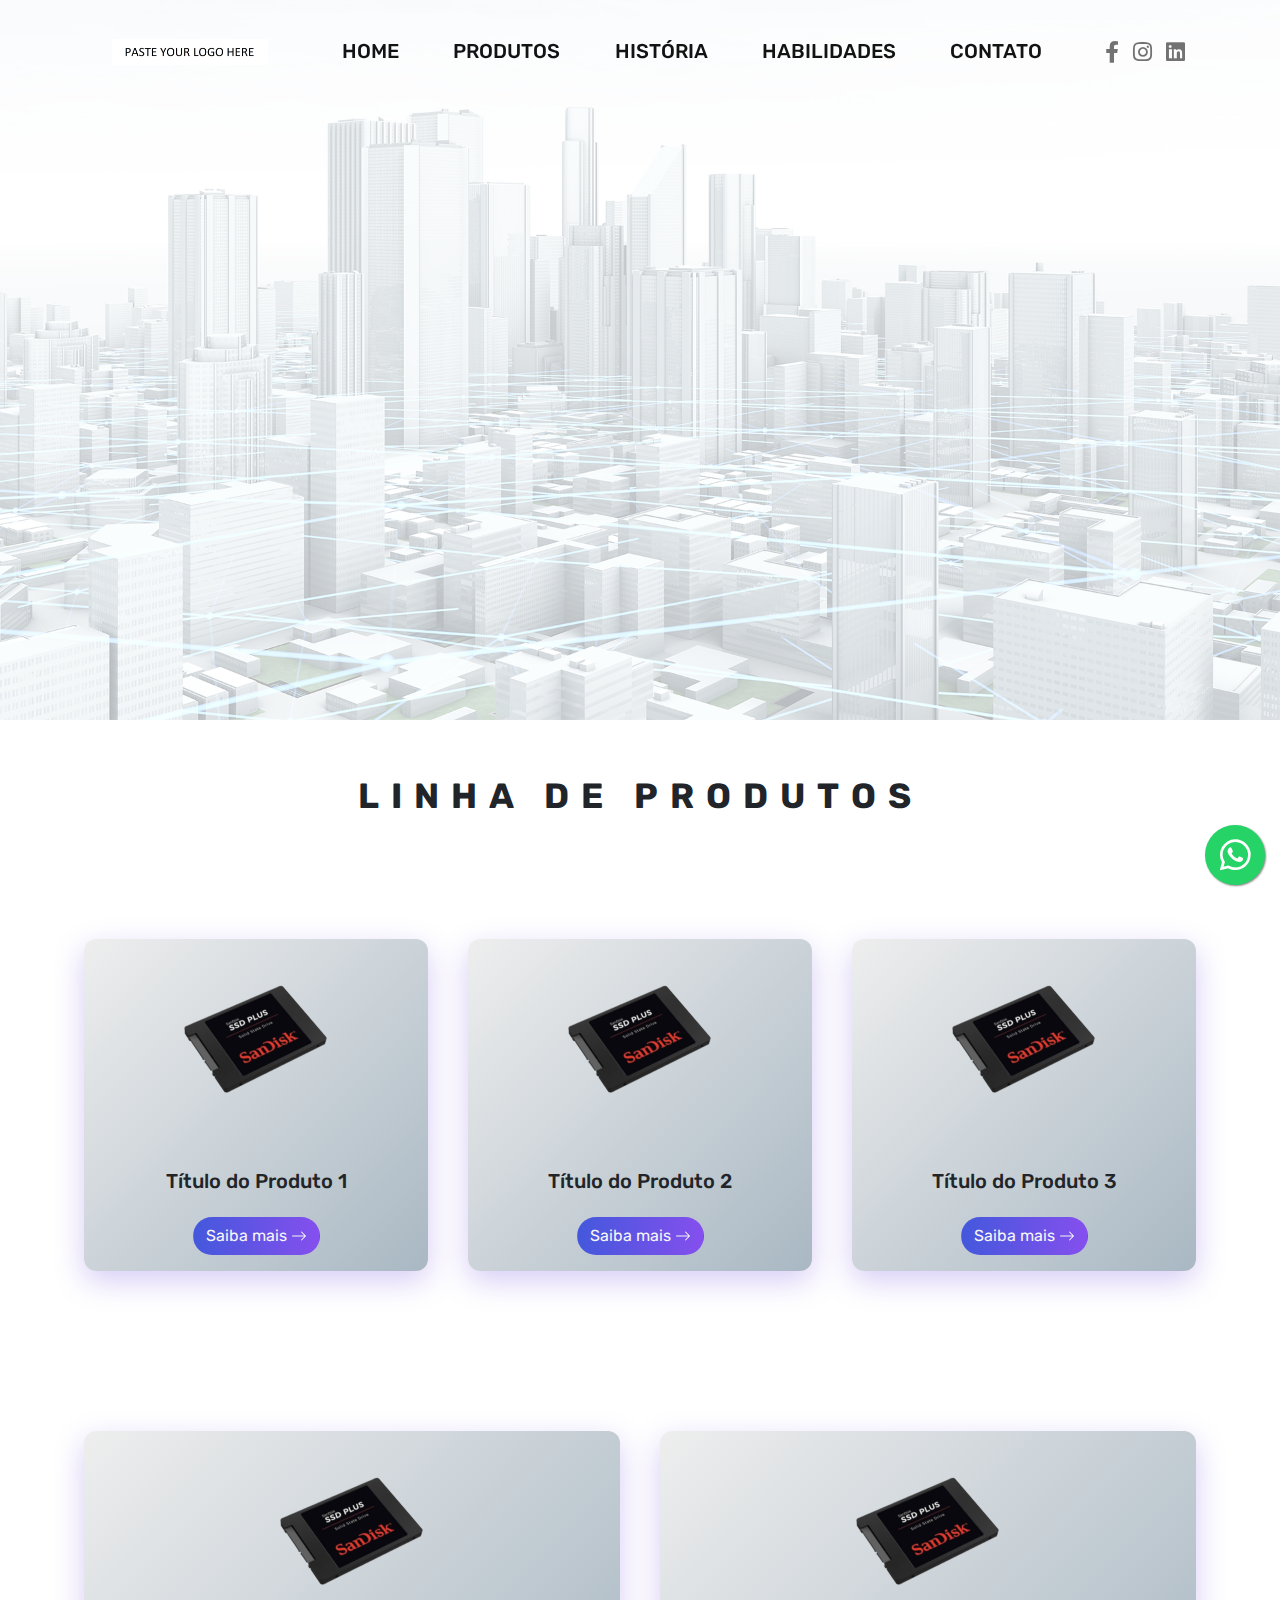
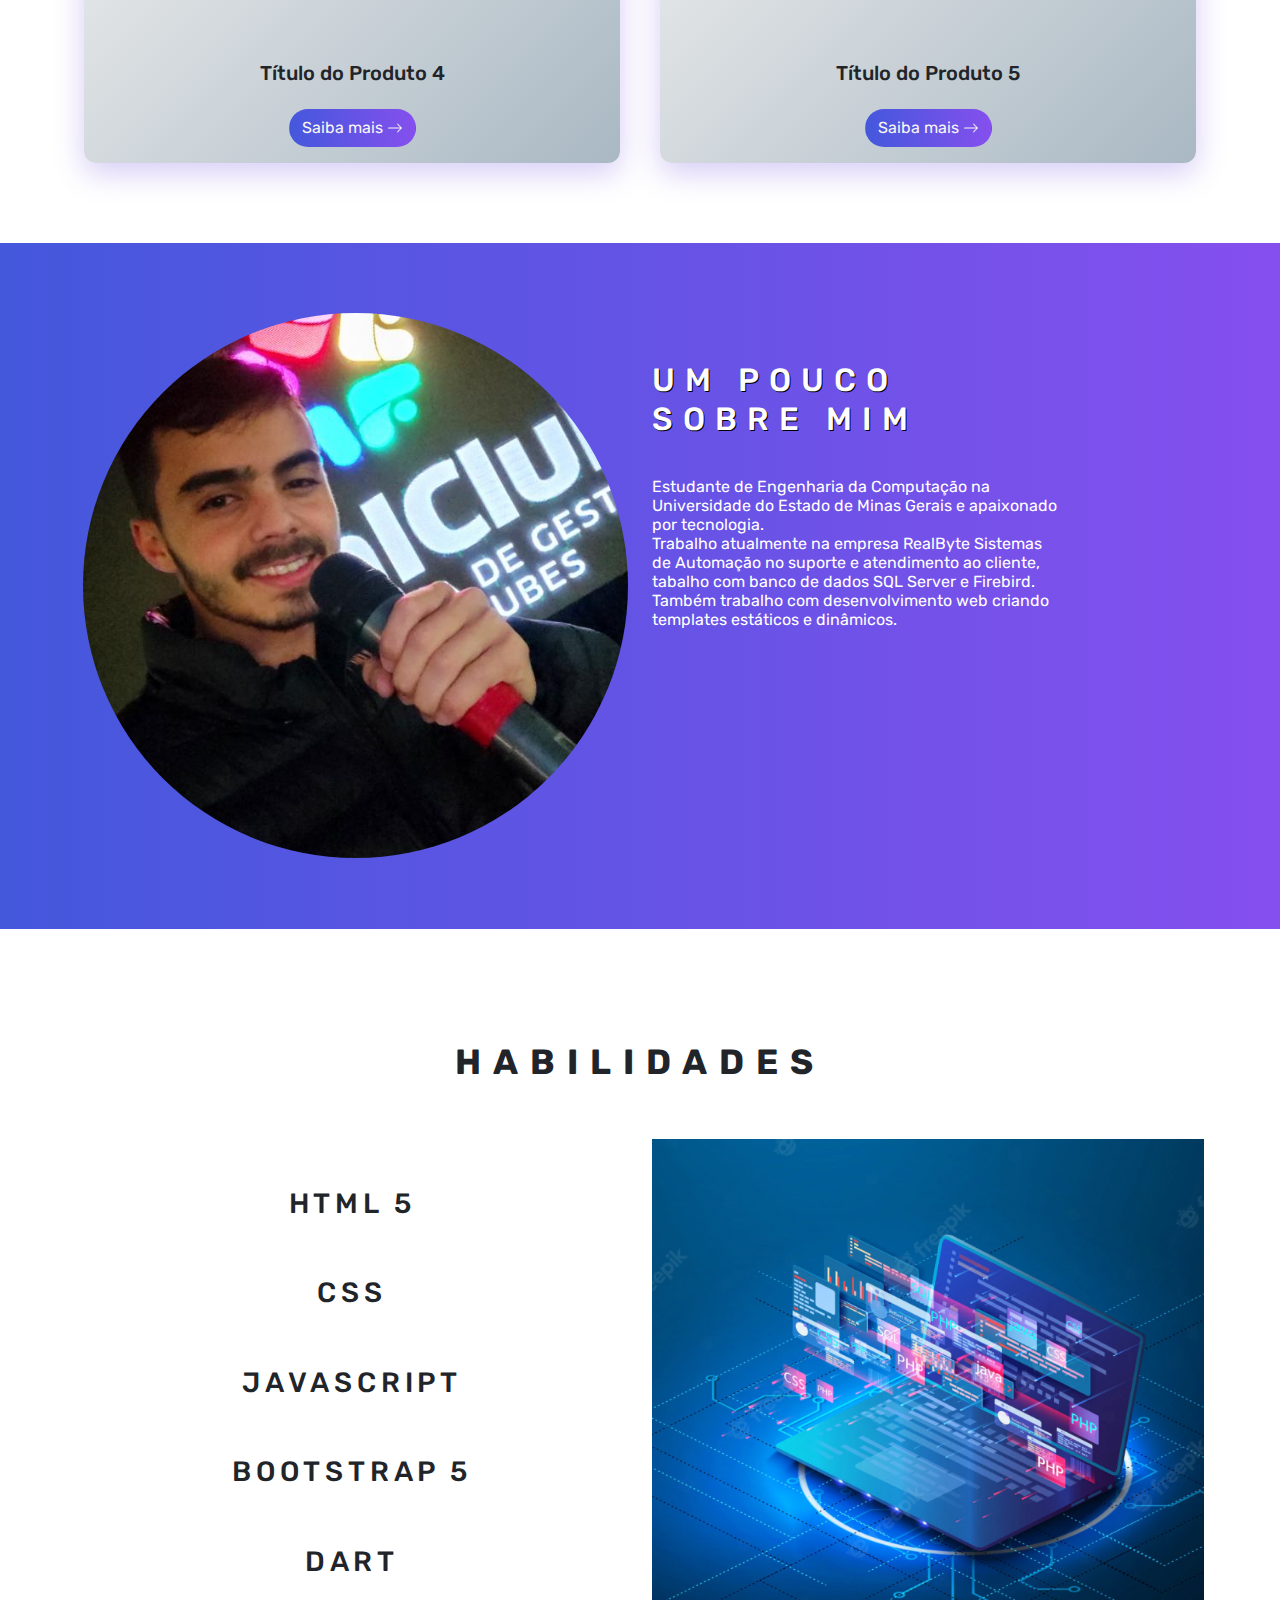
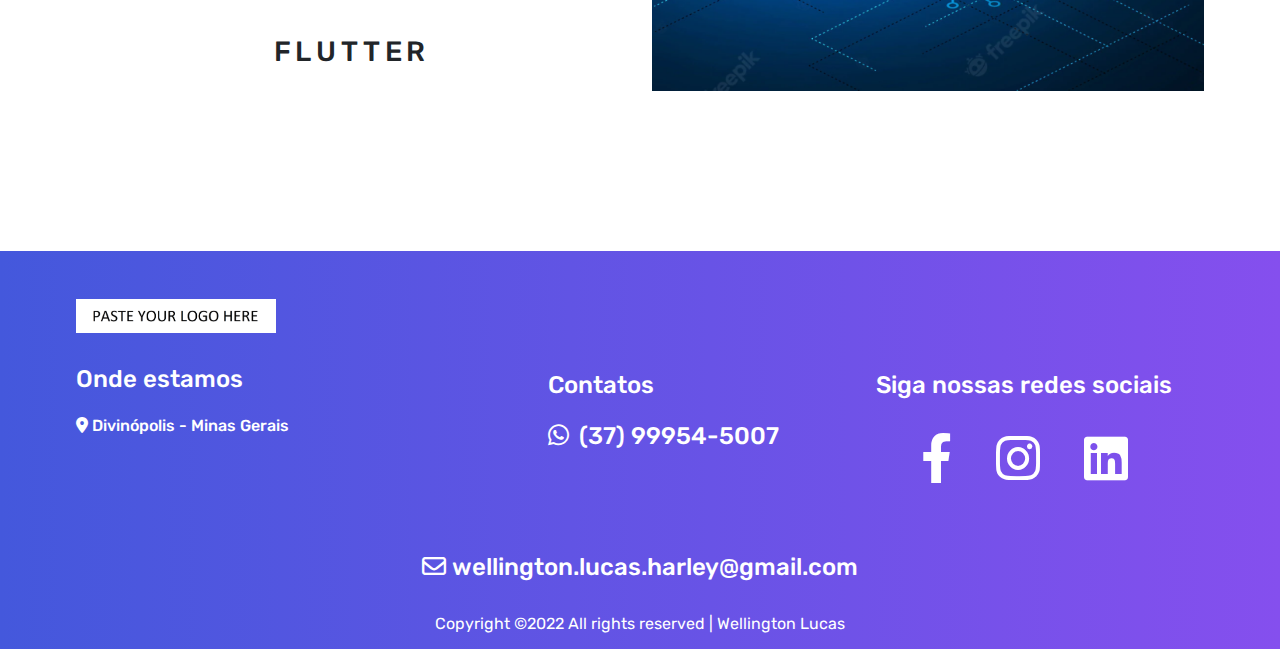
<file: index.html>
<!DOCTYPE html>
<html>
<head>
<title>Site responsivo | Wellington Lucas</title>

<!-- CSS Bootstrap-->
<link rel="stylesheet" href="https://wellington-luc.github.io/site-responsivo/css/bootstrap.min.css">

<!-- font awesome icons-->
<link rel="stylesheet" href="https://wellington-luc.github.io/site-responsivo/icons/css/all.min.css">

<!-- Custom CSS -->
<link rel="stylesheet" type="text/css" href="https://wellington-luc.github.io/site-responsivo/css/style.css">

<!-- Responsive css file -->
<link rel="stylesheet" href="https://wellington-luc.github.io/site-responsivo/css/responsive.css">

<!-- Ícone -->
<link rel="shortcut icon" href="https://wellington-luc.github.io/site-responsivo/img/icon.png">




<meta name="viewport" content="width=device-width, initial-scale=1.0">


</head>
<body>		
	<!--=================== Start Header Area =========================-->
	<div class="header_area fixed-top">
		<div class="main-menu">
			<nav class="navbar navbar-expand-lg navbar-light">
					<div class="container">
					<a class="navbar-brand" href="#"><img src="img/logo.png" class="img-fluid"></a>
					<button class="navbar-toggler" type="button" data-bs-toggle="collapse" data-bs-target="#navbarNav" aria-controls="navbarNav" aria-expanded="false" aria-label="Toggle navigation">
						<span class="navbar-toggler-icon"></span>
					</button>
					<div class="collapse navbar-collapse" id="navbarNav">
						<div class="ms-auto"></div>
						<ul class="navbar-nav">
						<li class="nav-item">
							<a class="nav-link active" aria-current="page" href="#slider">Home</a>
						</li>
						<li class="nav-item">
							<a class="nav-link" href="#produtos">Produtos</a>
						</li>
						<li class="nav-item">
							<a class="nav-link" href="#history">História</a>
						</li>
						<li class="nav-item">
							<a class="nav-link" href="#instituicao">Habilidades</a>
						</li>
						<li class="nav-item">
							<a class="nav-link" href="#phone" tabindex="-1" aria-disabled="true">Contato</a>
						</li>
						<div class="redes">
							<a href="https://www.facebook.com/wellington.lucas.3950/" target="_blank"><i class="fab fa-facebook-f"></i></a>
							<a href="https://www.instagram.com/_lucas.w/" target="_blank"><i class="fab fa-instagram"></i></a>
							<a href="https://www.linkedin.com/in/wellington-lucas/" target="_blank"><i class="fab fa-linkedin"></i></a>
						</div>
						<div class="whatsapp">
							<a href="https://api.whatsapp.com/send?phone=5537999545007&text=Olá!" class="whatsapp-link" target="_blank">
								<i class="fab fa-whatsapp"></i>
							</a>
						</div>
						</ul>
					</div>
					</div>
				</nav>
		</div>
	</div>
	<!--============================ End Header Area ================================-->

	<!-- ====================== Start Main Area ===========================-->
	<main class="site-main">
		<!-- ==================== Start Banner Area ===================== -->
		<section class="site-banner" id="slider">
			
			<img class="selected" src="img/banner1.png" alt="">
			<img src="img/banner2.png" alt="">
		</section>
		<!-- ==================== End Banner Area ==================== -->

		<!-- ========================  Services Area =========================== -->
		<section class="services-area" id="produtos">
			<div class="container second-section">
				<div class="row">
					<div class="col-lg-12 text-center services-title">
						<h1 class="text-uppercase title-text">Linha de produtos</h1>
					</div>
				</div>
			</div>
			<div class="container card-services">
				<div class="row">
					
					<div class="col-lg-4 col-md-6 col-sm-12 services-item">
						<div class="services">
							<div class="services-img text-center py-4">
								<img src="img/services/s1.png" alt="">
							</div>
							<div class="card-body text-center">
								<h5 class="card-body text-center">Título do Produto 1</h5>
								<a href="paginas/pagina1.html">
									<button type="button" class="btn btn-primary">
										Saiba mais
										<svg xmlns="http://www.w3.org/2000/svg" width="16" height="16" fill="currentColor" class="bi bi-arrow-right" viewBox="0 1 16 16">
											<path fill-rule="evenodd" d="M1 8a.5.5 0 0 1 .5-.5h11.793l-3.147-3.146a.5.5 0 0 1 .708-.708l4 4a.5.5 0 0 1 0 .708l-4 4a.5.5 0 0 1-.708-.708L13.293 8.5H1.5A.5.5 0 0 1 1 8z"/>
										</svg>
									</button>
								</a>
							</div>
						</div>
					</div>
					<div class="col-lg-4 col-md-6 col-sm-12 services-item">
						<div class="services">
							<div class="services-img text-center py-4">
								<img src="img/services/s2.png" alt="">
							</div>
							<div class="card-body text-center">
								<h5 class="card-body text-center">Título do Produto 2</h5>
								<a href="paginas/pagina2.html">
									<button type="button" class="btn btn-primary">
										Saiba mais
										<svg xmlns="http://www.w3.org/2000/svg" width="16" height="16" fill="currentColor" class="bi bi-arrow-right" viewBox="0 1 16 16">
											<path fill-rule="evenodd" d="M1 8a.5.5 0 0 1 .5-.5h11.793l-3.147-3.146a.5.5 0 0 1 .708-.708l4 4a.5.5 0 0 1 0 .708l-4 4a.5.5 0 0 1-.708-.708L13.293 8.5H1.5A.5.5 0 0 1 1 8z"/>
										</svg>
									</button>
								</a>
							</div>
						</div>
					</div>
					<div class="col-lg-4 col-md-6 col-sm-12 services-item">
						<div class="services">
							<div class="services-img text-center py-4">
								<img src="img/services/s3.png" alt="">
							</div>
							<div class="card-body text-center">
								<h5 class="card-body text-center">Título do Produto 3</h5>
								<a href="paginas/pagina3.html">
									<button type="button" class="btn btn-primary">
										Saiba mais
										<svg xmlns="http://www.w3.org/2000/svg" width="16" height="16" fill="currentColor" class="bi bi-arrow-right" viewBox="0 1 16 16">
											<path fill-rule="evenodd" d="M1 8a.5.5 0 0 1 .5-.5h11.793l-3.147-3.146a.5.5 0 0 1 .708-.708l4 4a.5.5 0 0 1 0 .708l-4 4a.5.5 0 0 1-.708-.708L13.293 8.5H1.5A.5.5 0 0 1 1 8z"/>
										</svg>
									</button>
								</a>
							</div>
						</div>
					</div>
				</div>
				<div class="row">
					<div class="col-lg-6 col-sm-12 services-item">
						<div class="services">
							<div class="services-img text-center py-4">
								<img src="img/services/s4.png" alt="">
							</div>
							<div class="card-body text-center">
								<h5 class="card-body text-center">Título do Produto 4</h5>
								<a href="paginas/pagina4.html">
									<button type="button" class="btn btn-primary">
										Saiba mais
										<svg xmlns="http://www.w3.org/2000/svg" width="16" height="16" fill="currentColor" class="bi bi-arrow-right" viewBox="0 1 16 16">
											<path fill-rule="evenodd" d="M1 8a.5.5 0 0 1 .5-.5h11.793l-3.147-3.146a.5.5 0 0 1 .708-.708l4 4a.5.5 0 0 1 0 .708l-4 4a.5.5 0 0 1-.708-.708L13.293 8.5H1.5A.5.5 0 0 1 1 8z"/>
										</svg>
									</button>
								</a>
							</div>
						</div>
					</div>
					<div class="col-lg-6 col-sm-12 services-item">
						<div class="services">
							<div class="services-img text-center py-4">
								<img src="img/services/s5.png" alt="">
							</div>
							<div class="card-body text-center">
								<h5 class="card-body text-center">Título do Produto 5</h5>
								<a href="paginas/pagina5.html">
									<button type="button" class="btn btn-primary">
										Saiba mais
										<svg xmlns="http://www.w3.org/2000/svg" width="16" height="16" fill="currentColor" class="bi bi-arrow-right" viewBox="0 1 16 16">
											<path fill-rule="evenodd" d="M1 8a.5.5 0 0 1 .5-.5h11.793l-3.147-3.146a.5.5 0 0 1 .708-.708l4 4a.5.5 0 0 1 0 .708l-4 4a.5.5 0 0 1-.708-.708L13.293 8.5H1.5A.5.5 0 0 1 1 8z"/>
										</svg>
									</button>
								</a>
							</div>
						</div>
					</div>
				</div>
			</div>
		</section>
		<!-- ========================  End Services Area =========================== -->

		<!-- ======================== About Area ========================-->
		<section class="about-area" id="history">
			<div class="container-fluid about-section">
				<div class="row">
					<div class="col-lg-6">
						<div class="aboutimage">
							<img src="img/profile.png" class="img-fluid">
						</div>
					</div>
					<div class="col-lg-6 about-title">
						<h2 class="text-uppercase pt-5">
							<span>Um pouco</span>
							<span>Sobre mim</span>
						</h2>
						<div class="paragraph py-4 w-75">
							<p class="parag">
								Estudante de Engenharia da Computação na Universidade do Estado de Minas Gerais e apaixonado por tecnologia.<br/>
								Trabalho atualmente na empresa RealByte Sistemas de Automação no suporte e atendimento ao cliente, tabalho com banco de dados SQL Server e Firebird.<br/>
								Também trabalho com desenvolvimento web criando templates estáticos e dinâmicos.
							</p>
						</div>
					</div>
				</div>
			</div>
		</section>
		<section class="company" id="instituicao">
			<div class="container">
				<div class="row">							
					<div class="col-sm-12">
						<h1 class="text-uppercase text-center">Habilidades</h1>
					</div>
				</div>		
				<div class="row py-5">
					<div class="col-lg-6 col-sm-12 text-center">
						<div class="company-item">
							<h3 class="text-uppercase">html 5</h3>
						</div>
						<div class="company-item">
							<h3 class="text-uppercase">css</h3>
						</div>
						<div class="company-item">
							<h3 class="text-uppercase">JavaScript</h3>
						</div>
						<div class="company-item">
							<h3 class="text-uppercase">Bootstrap 5</h3>
						</div>
						<div class="company-item">
							<h3 class="text-uppercase">Dart</h3>
						</div>
						<div class="company-item">
							<h3 class="text-uppercase">Flutter</h3>
						</div>
					</div>
					<div class="col-lg-6 col-sm-12">
						<img src="img/skrill.png" class="img-fluid" alt="">
					</div>
				</div>
			</div>
		</section>
		<!-- ======================== End About Area ========================-->	

		<!--- ====================== End Main Area ===========================-->
		
		<!--- ====================== Start Footer Area ===========================-->				
		<footer class="footer-area" id="phone">
				<div class="container">
					<div class="row">
						<div class="col-lg-4 col-md-6 col-sm-12 adress">
							<a href="#" class="site-logo py-5"><img src="img/logo.png" class="img-fluid logo" alt=""></a>
							<div class="adress-text">
								<h4>Onde estamos</h4>
								<div class="text">
									<h6><p><i class="fa-solid fa-location-dot"></i>&nbspDivinópolis - Minas Gerais</p></h6>
								</div>
							</div>
						</div>
						<div class="col-lg-4 col-md-6 col-sm-12 contacts">
							<div class="contacts-text">
								<h4>Contatos</h4>
								<div class="numbers">
									<div class="ico1">
										<h4><i class="fa-brands fa-whatsapp"></i></h4>
									</div>
									<div class="text">
										<h4><p>(37) 99954-5007</p></h4>
									</div>
								</div>
							</div>
						</div>
						<div class="col-lg-4 col-sm-12 redes-footer">
							<div class="redes-text text-center">
								<h4>Siga nossas redes sociais</h4>
								<div class="redes-footer-icons">
									<a href="https://www.facebook.com/wellington.lucas.3950/" target="_blank"><i class="fab fa-facebook-f"></i></a>
									<a href="https://www.instagram.com/_lucas.w/" target="_blank"><i class="fab fa-instagram"></i></a>
									<a href="https://www.linkedin.com/in/wellington-lucas/" target="_blank"><i class="fab fa-linkedin"></i></a>
								</div>							
							</div>
						</div>
					</div>
					<div class="row">
						<div class="col-lg-12 text-center email">
							<div class="text">
								<h4><p><i class="fa-regular fa-envelope"></i>&nbspwellington.lucas.harley@gmail.com</p></h4>
							</div>
						</div>
					</div>
					<div class="row copyright">
						<div class="col-lg-12">
								<p class="copyrights text-center">Copyright ©2022 All rights reserved | Wellington Lucas</p>
						</div>
					</div>
				</div>
		</footer>
		<!--- ====================== End Footer Area ===========================-->
	</main>
		
<!--======================================================= JS File Bootstrap ==============================================================-->
<script type="text/javascript" src="https://wellington-luc.github.io/site-responsivo/js/bootstrap.min.js"></script>

<!--============================================================= JQuery ===================================================================-->
<script src="https://wellington-luc.github.io/site-responsivo/js/jquery.min.js"></script>
<script src="https://wellington-luc.github.io/site-responsivo/js/poper.js"></script>

<!--=========================================================== Script Navbar ==============================================================-->
<script>
	$(window).scroll(function(){
	$('nav').toggleClass('scrolled', $(this).scrollTop() > 200);
	});
</script>

<!--=============================================================== Banner JS ==============================================================-->
<script src="https://wellington-luc.github.io/site-responsivo/js/banner.js"></script>
</body>
</html>
</file>
